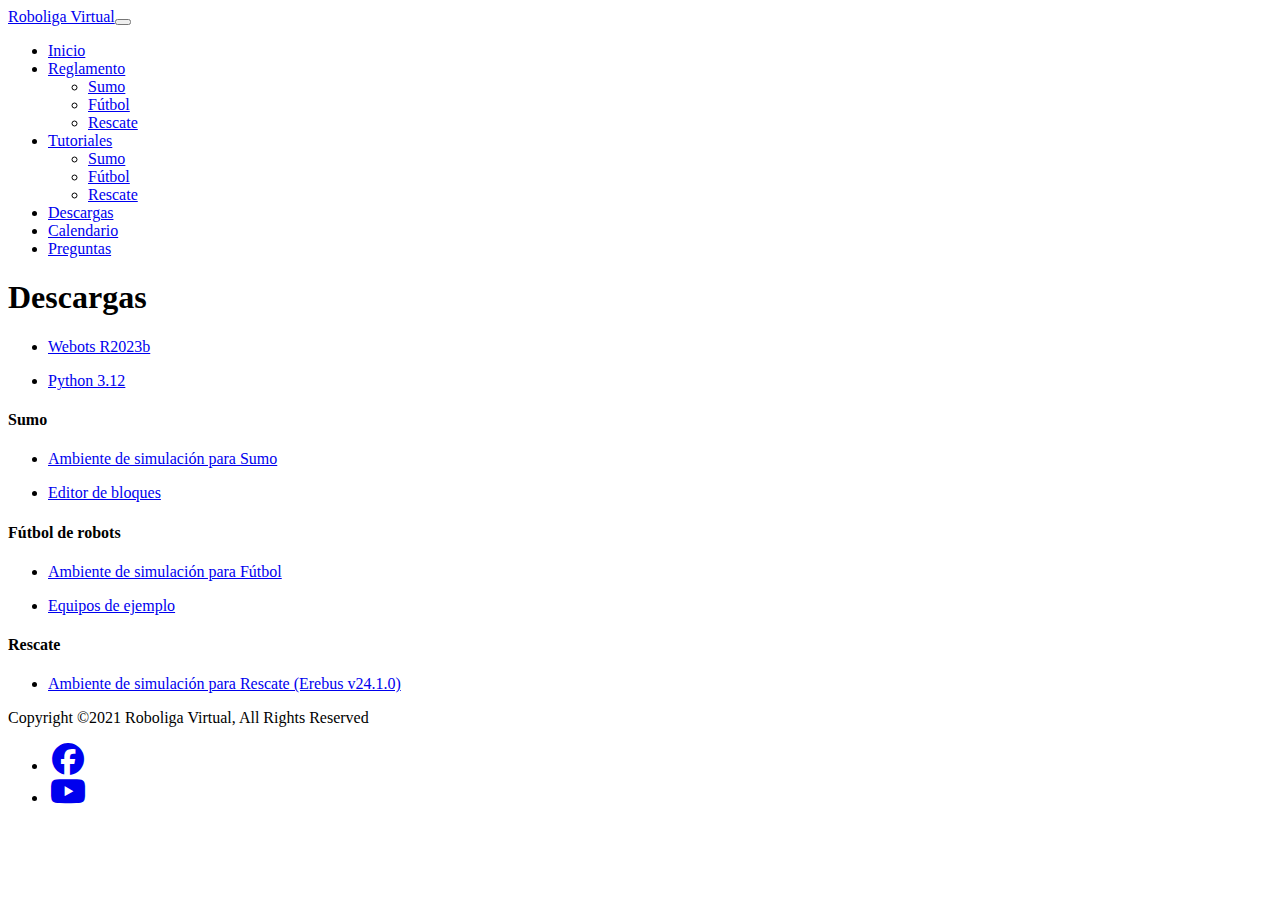
<file: docs/descargas.html>
<!doctype html><html data-bs-theme="dark" lang="en"><head><title>Roboliga Virtual</title><meta charset="utf-8" /><meta content="width=device-width, initial-scale=1" name="viewport" /><link crossorigin="anonymous" href="https://cdn.jsdelivr.net/npm/bootstrap@5.3.7/dist/css/bootstrap.min.css" integrity="sha384-LN+7fdVzj6u52u30Kp6M/trliBMCMKTyK833zpbD+pXdCLuTusPj697FH4R/5mcr" rel="stylesheet" /><link crossorigin="anonymous" href="https://cdnjs.cloudflare.com/ajax/libs/font-awesome/6.7.2/css/all.min.css" integrity="sha512-Evv84Mr4kqVGRNSgIGL/F/aIDqQb7xQ2vcrdIwxfjThSH8CSR7PBEakCr51Ck+w+/U6swU2Im1vVX0SVk9ABhg==" referrerpolicy="no-referrer" rel="stylesheet" /><link href="style.css" rel="stylesheet" /></head><body><nav class="navbar navbar-expand-lg bg-body-tertiary sticky-top"><div class="container-fluid"><a class="navbar-brand" href="index.html">Roboliga Virtual</a><button aria-controls="navbarNavDropdown" aria-expanded="false" aria-label="Toggle navigation" class="navbar-toggler" data-bs-target="#navbarNavDropdown" data-bs-toggle="collapse" type="button"><span class="navbar-toggler-icon"></span></button><div class="collapse navbar-collapse justify-content-end" id="navbarNavDropdown"><ul class="navbar-nav"><li class="nav-item"><a class="nav-link" href="index.html">Inicio</a></li><li class="nav-item dropdown"><a aria-expanded="false" class="nav-link dropdown-toggle" data-bs-toggle="dropdown" href="#" role="button">Reglamento</a><ul class="dropdown-menu"><li><a class="dropdown-item" href="reglamentos_sumo.html">Sumo</a></li><li><a class="dropdown-item" href="reglamentos_futbol.html">Fútbol</a></li><li><a class="dropdown-item" href="reglamentos_rescate.html">Rescate</a></li></ul></li><li class="nav-item dropdown"><a aria-expanded="false" class="nav-link dropdown-toggle" data-bs-toggle="dropdown" href="#" role="button">Tutoriales</a><ul class="dropdown-menu"><li><a class="dropdown-item" href="tutoriales_sumo.html">Sumo</a></li><li><a class="dropdown-item" href="tutoriales_futbol.html">Fútbol</a></li><li><a class="dropdown-item" href="tutoriales_rescate.html">Rescate</a></li></ul></li><li class="nav-item"><a aria-current="page" class="nav-link active" href="descargas.html">Descargas</a></li><li class="nav-item"><a class="nav-link" href="calendario.html">Calendario</a></li><li class="nav-item"><a class="nav-link" href="faq.html">Preguntas</a></li></ul></div></div></nav><div class="container"><div><h1 class="pt-2 my-4"><span>Descargas</span></h1><ul><li><p><a href="https://github.com/cyberbotics/webots/releases/tag/R2023b"><span>Webots R2023b</span></a></p></li><li><p><a href="https://www.python.org/downloads/release/python-3120/"><span>Python 3.12</span></a></p></li></ul><h4 class="pt-2 my-4"><span>Sumo</span></h4><ul><li><p><a href="https://github.com/gzabala/RoboligaVirtual/releases/download/v1.8/Sumo.v1.8.zip"><span>Ambiente de simulación para Sumo</span></a></p></li><li><p><a href="https://github.com/RichoM/webots-blockly/releases/download/v0.7/webots-blockly-v0.7-win32-ia32.zip"><span>Editor de bloques</span></a></p></li></ul><h4 class="pt-2 my-4"><span>Fútbol de robots</span></h4><ul><li><p><a href="https://github.com/GIRA/rcj-soccer-sim"><span>Ambiente de simulación para Fútbol</span></a></p></li><li><p><a href="https://github.com/GIRA/rsexamples"><span>Equipos de ejemplo</span></a></p></li></ul><h4 class="pt-2 my-4"><span>Rescate</span></h4><ul><li><p><a href="https://github.com/robocup-junior/erebus/releases/tag/v24.1.0"><span>Ambiente de simulación para Rescate (Erebus v24.1.0)</span></a></p></li></ul></div></div><div class="container-fluid border-top pt-4 my-5"><footer class="d-flex flex-wrap justify-content-between align-items-center"><div class="col-md-4 mb-3 mb-md-0 text-body-secondary">Copyright ©2021 Roboliga Virtual, All Rights Reserved</div><ul class="nav col-md-4 justify-content-end list-unstyled d-flex"><li class="ms-1"><a class="text-body-secondary" href="http://www.facebook.com/Roboliga" target="_blank"><i class="fa-brands fa-facebook fa-2x fa-fw"></i></a></li><li class="ms-1"><a class="text-body-secondary" href="http://www.youtube.com/channel/UC-0P2S8oH9xz2GwEWj160dw" target="_blank"><i class="fa-brands fa-youtube fa-2x fa-fw"></i></a></li></ul></footer></div><script crossorigin="anonymous" integrity="sha384-ndDqU0Gzau9qJ1lfW4pNLlhNTkCfHzAVBReH9diLvGRem5+R9g2FzA8ZGN954O5Q" src="https://cdn.jsdelivr.net/npm/bootstrap@5.3.7/dist/js/bootstrap.bundle.min.js"></script><script src="script.js"></script></body></html>
</file>
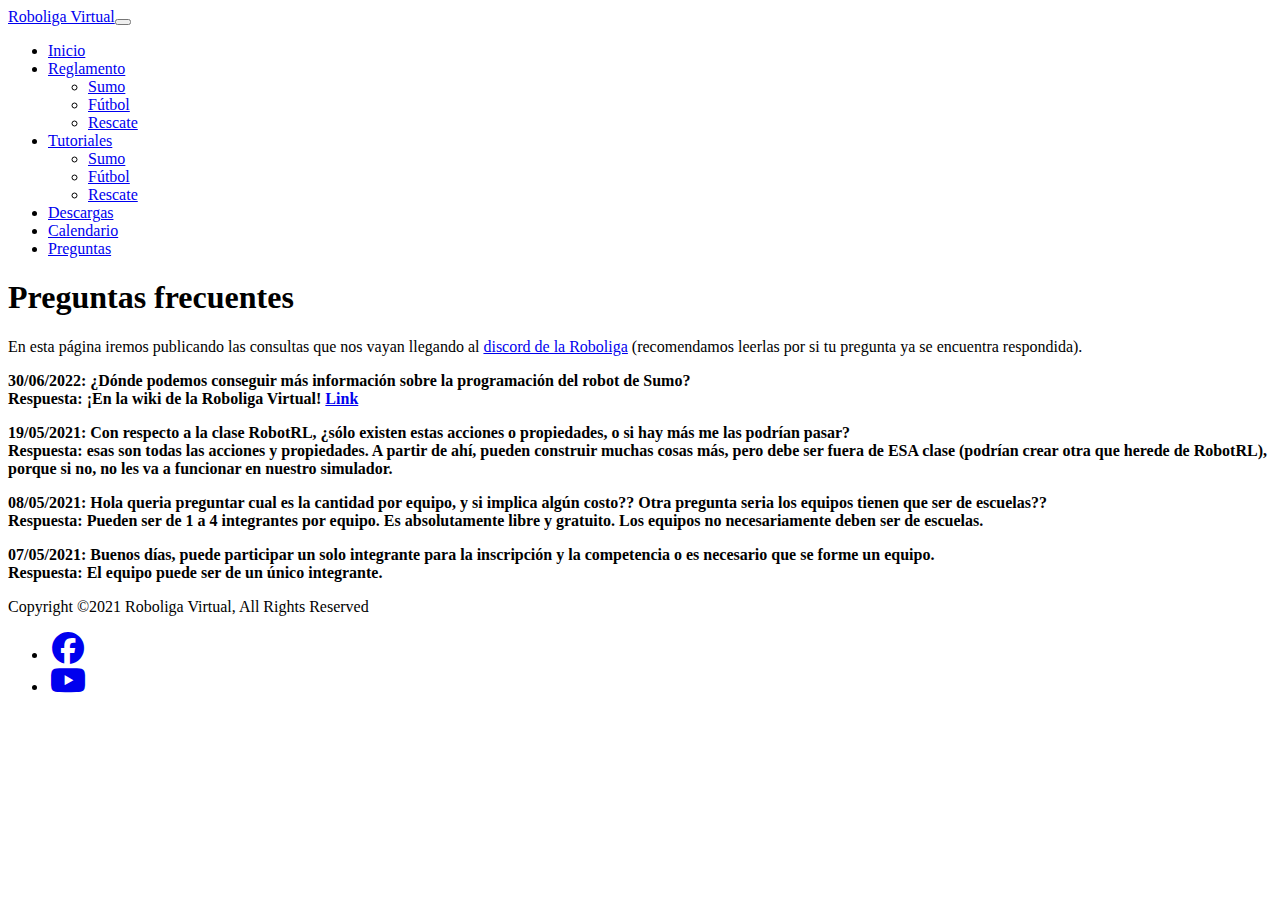
<file: docs/faq.html>
<!doctype html><html data-bs-theme="dark" lang="en"><head><title>Roboliga Virtual</title><meta charset="utf-8" /><meta content="width=device-width, initial-scale=1" name="viewport" /><link crossorigin="anonymous" href="https://cdn.jsdelivr.net/npm/bootstrap@5.3.7/dist/css/bootstrap.min.css" integrity="sha384-LN+7fdVzj6u52u30Kp6M/trliBMCMKTyK833zpbD+pXdCLuTusPj697FH4R/5mcr" rel="stylesheet" /><link crossorigin="anonymous" href="https://cdnjs.cloudflare.com/ajax/libs/font-awesome/6.7.2/css/all.min.css" integrity="sha512-Evv84Mr4kqVGRNSgIGL/F/aIDqQb7xQ2vcrdIwxfjThSH8CSR7PBEakCr51Ck+w+/U6swU2Im1vVX0SVk9ABhg==" referrerpolicy="no-referrer" rel="stylesheet" /><link href="style.css" rel="stylesheet" /></head><body><nav class="navbar navbar-expand-lg bg-body-tertiary sticky-top"><div class="container-fluid"><a class="navbar-brand" href="index.html">Roboliga Virtual</a><button aria-controls="navbarNavDropdown" aria-expanded="false" aria-label="Toggle navigation" class="navbar-toggler" data-bs-target="#navbarNavDropdown" data-bs-toggle="collapse" type="button"><span class="navbar-toggler-icon"></span></button><div class="collapse navbar-collapse justify-content-end" id="navbarNavDropdown"><ul class="navbar-nav"><li class="nav-item"><a class="nav-link" href="index.html">Inicio</a></li><li class="nav-item dropdown"><a aria-expanded="false" class="nav-link dropdown-toggle" data-bs-toggle="dropdown" href="#" role="button">Reglamento</a><ul class="dropdown-menu"><li><a class="dropdown-item" href="reglamentos_sumo.html">Sumo</a></li><li><a class="dropdown-item" href="reglamentos_futbol.html">Fútbol</a></li><li><a class="dropdown-item" href="reglamentos_rescate.html">Rescate</a></li></ul></li><li class="nav-item dropdown"><a aria-expanded="false" class="nav-link dropdown-toggle" data-bs-toggle="dropdown" href="#" role="button">Tutoriales</a><ul class="dropdown-menu"><li><a class="dropdown-item" href="tutoriales_sumo.html">Sumo</a></li><li><a class="dropdown-item" href="tutoriales_futbol.html">Fútbol</a></li><li><a class="dropdown-item" href="tutoriales_rescate.html">Rescate</a></li></ul></li><li class="nav-item"><a class="nav-link" href="descargas.html">Descargas</a></li><li class="nav-item"><a class="nav-link" href="calendario.html">Calendario</a></li><li class="nav-item"><a aria-current="page" class="nav-link active" href="faq.html">Preguntas</a></li></ul></div></div></nav><div class="container fs-5"><div><h1 class="pt-2 my-4"><span>Preguntas frecuentes</span></h1><p><span>En esta página iremos publicando las consultas que nos vayan llegando al </span><a href="https://discord.com/invite/SZ24uFV6sq"><span>discord de la Roboliga</span></a><span> (recomendamos leerlas por si tu pregunta ya se encuentra respondida).</span></p><p><strong><span>30/06/2022: ¿Dónde podemos conseguir más información sobre la programación del robot de Sumo?</span></strong><span> </span><br /><span class="text-success"><strong><span>Respuesta: ¡En la wiki de la Roboliga Virtual! </span><a href="https://github.com/gzabala/RoboligaVirtual/wiki/Sumo#documentaci%C3%B3n-sobre-la-clase-robotrl"><span>Link</span></a></strong></span></p><p><strong><span>19/05/2021: Con respecto a la clase RobotRL, ¿sólo existen estas acciones o propiedades, o si hay más me las podrían pasar?</span></strong><span> </span><br /><span class="text-success"><strong><span>Respuesta: esas son todas las acciones y propiedades. A partir de ahí, pueden construir muchas cosas más, pero debe ser fuera de ESA clase (podrían crear otra que herede de RobotRL), porque si no, no les va a funcionar en nuestro simulador.</span></strong></span></p><p><strong><span>08/05/2021: Hola queria preguntar cual es la cantidad por equipo, y si implica algún costo?? Otra pregunta seria los equipos tienen que ser de escuelas??</span></strong><span> </span><br /><span class="text-success"><strong><span>Respuesta: Pueden ser de 1 a 4 integrantes por equipo. Es absolutamente libre y gratuito. Los equipos no necesariamente deben ser de escuelas.</span></strong></span></p><p><strong><span>07/05/2021: Buenos días, puede participar un solo integrante para la inscripción y la competencia o es necesario que se forme un equipo.</span></strong><span> </span><br /><span class="text-success"><strong><span>Respuesta: El equipo puede ser de un único integrante.</span></strong></span></p></div></div><div class="container-fluid border-top pt-4 my-5"><footer class="d-flex flex-wrap justify-content-between align-items-center"><div class="col-md-4 mb-3 mb-md-0 text-body-secondary">Copyright ©2021 Roboliga Virtual, All Rights Reserved</div><ul class="nav col-md-4 justify-content-end list-unstyled d-flex"><li class="ms-1"><a class="text-body-secondary" href="http://www.facebook.com/Roboliga" target="_blank"><i class="fa-brands fa-facebook fa-2x fa-fw"></i></a></li><li class="ms-1"><a class="text-body-secondary" href="http://www.youtube.com/channel/UC-0P2S8oH9xz2GwEWj160dw" target="_blank"><i class="fa-brands fa-youtube fa-2x fa-fw"></i></a></li></ul></footer></div><script crossorigin="anonymous" integrity="sha384-ndDqU0Gzau9qJ1lfW4pNLlhNTkCfHzAVBReH9diLvGRem5+R9g2FzA8ZGN954O5Q" src="https://cdn.jsdelivr.net/npm/bootstrap@5.3.7/dist/js/bootstrap.bundle.min.js"></script><script src="script.js"></script></body></html>
</file>
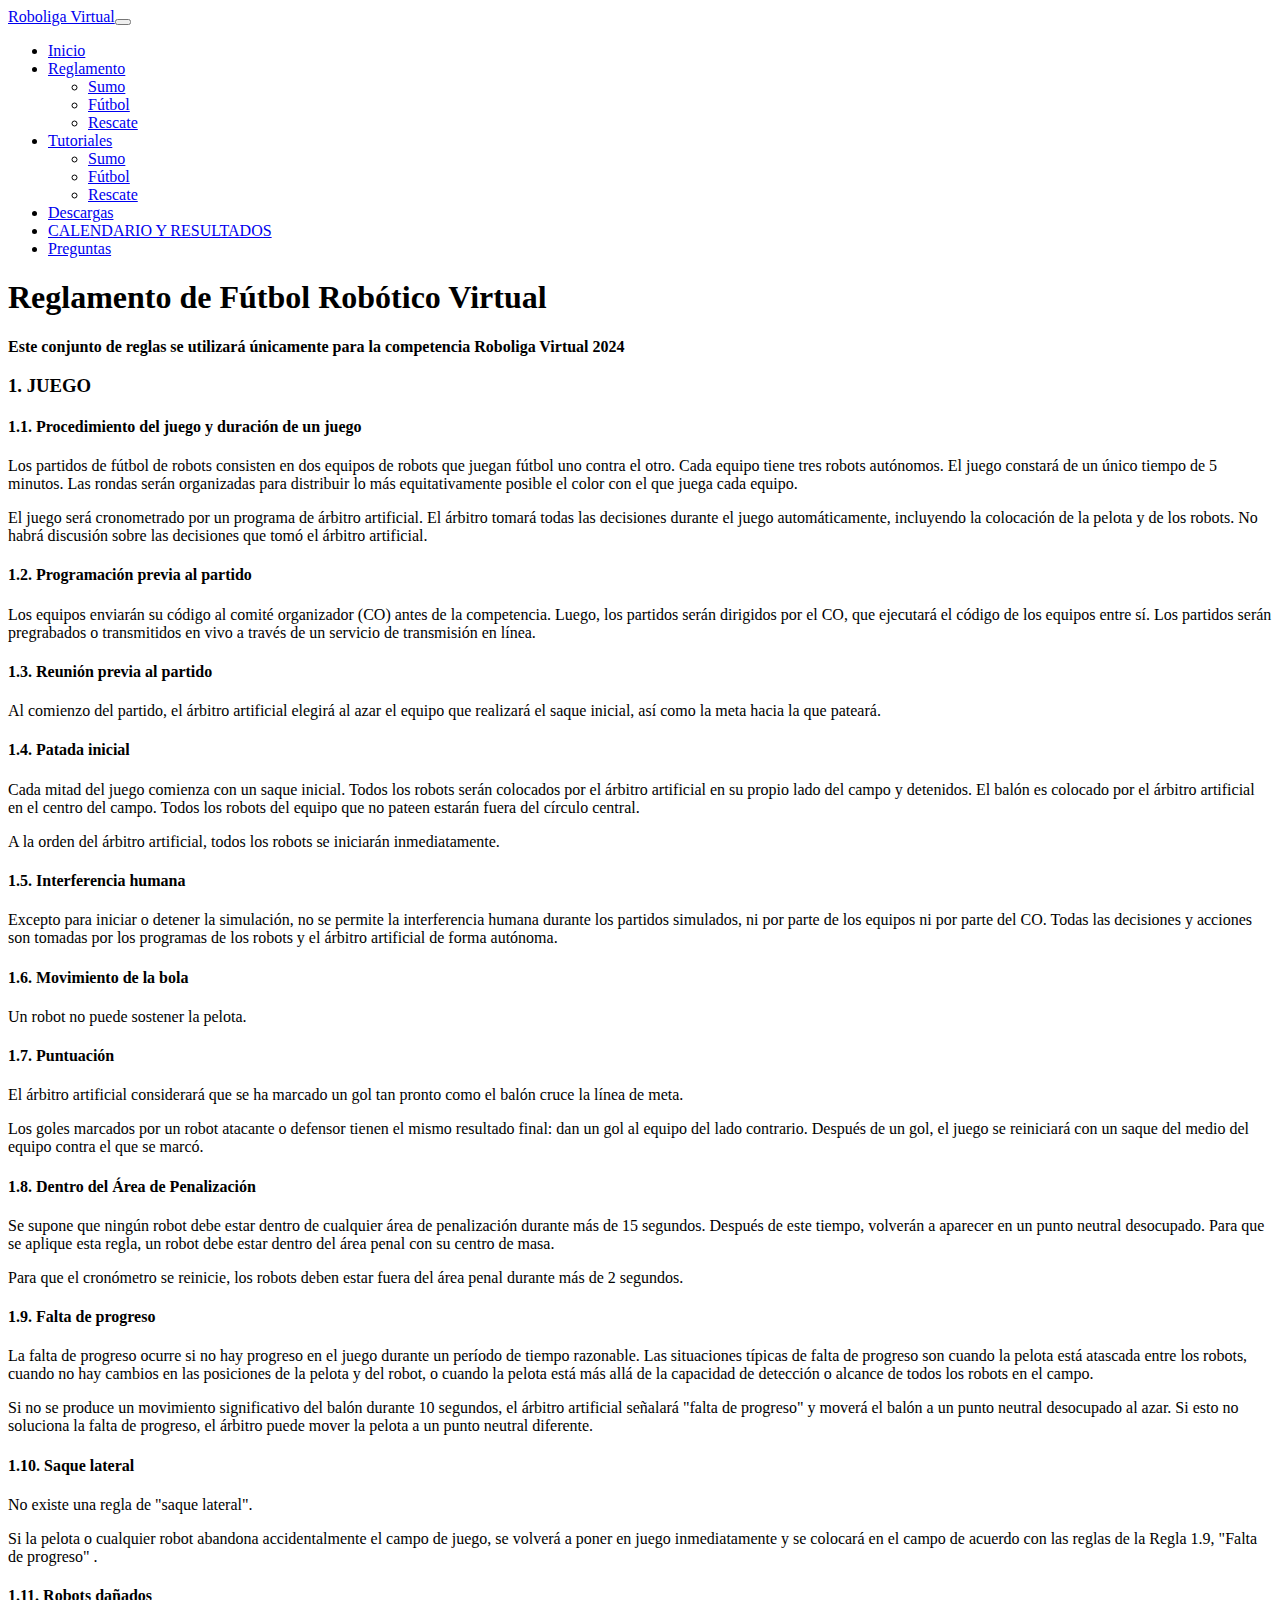
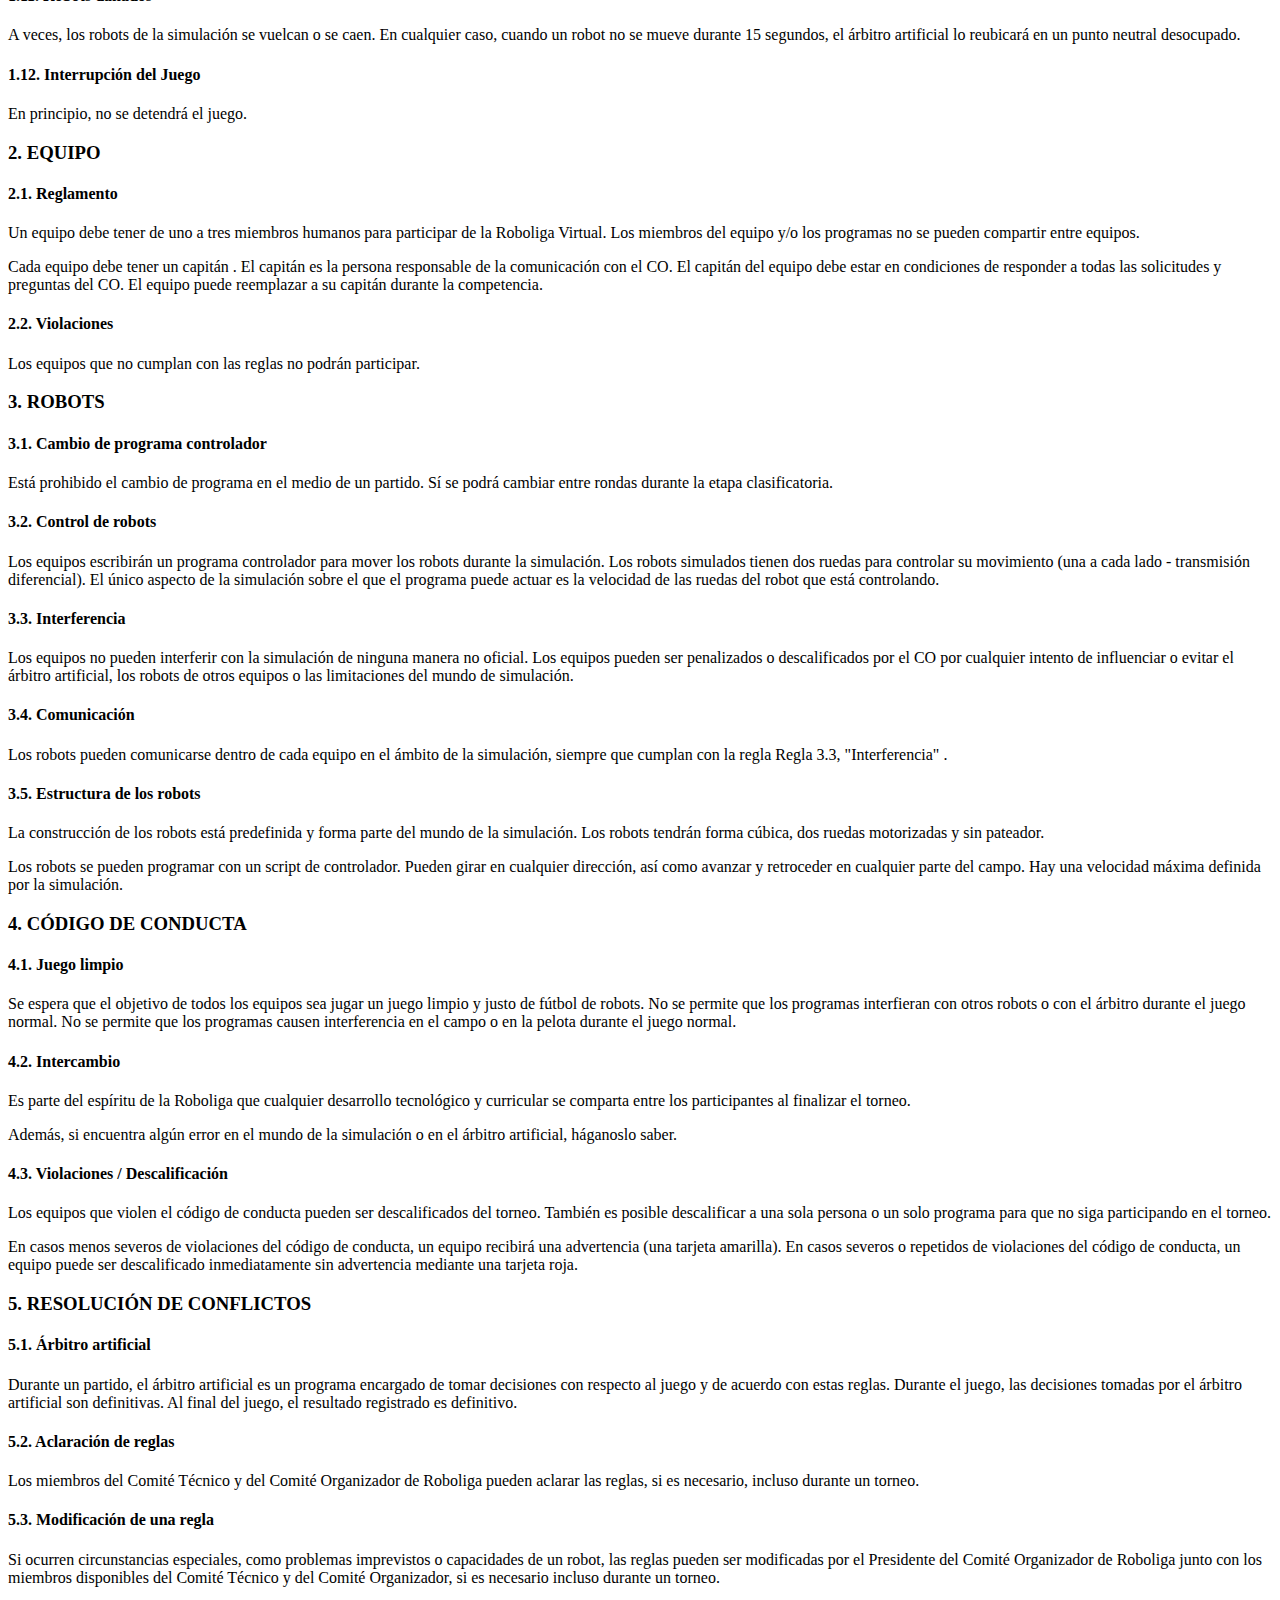
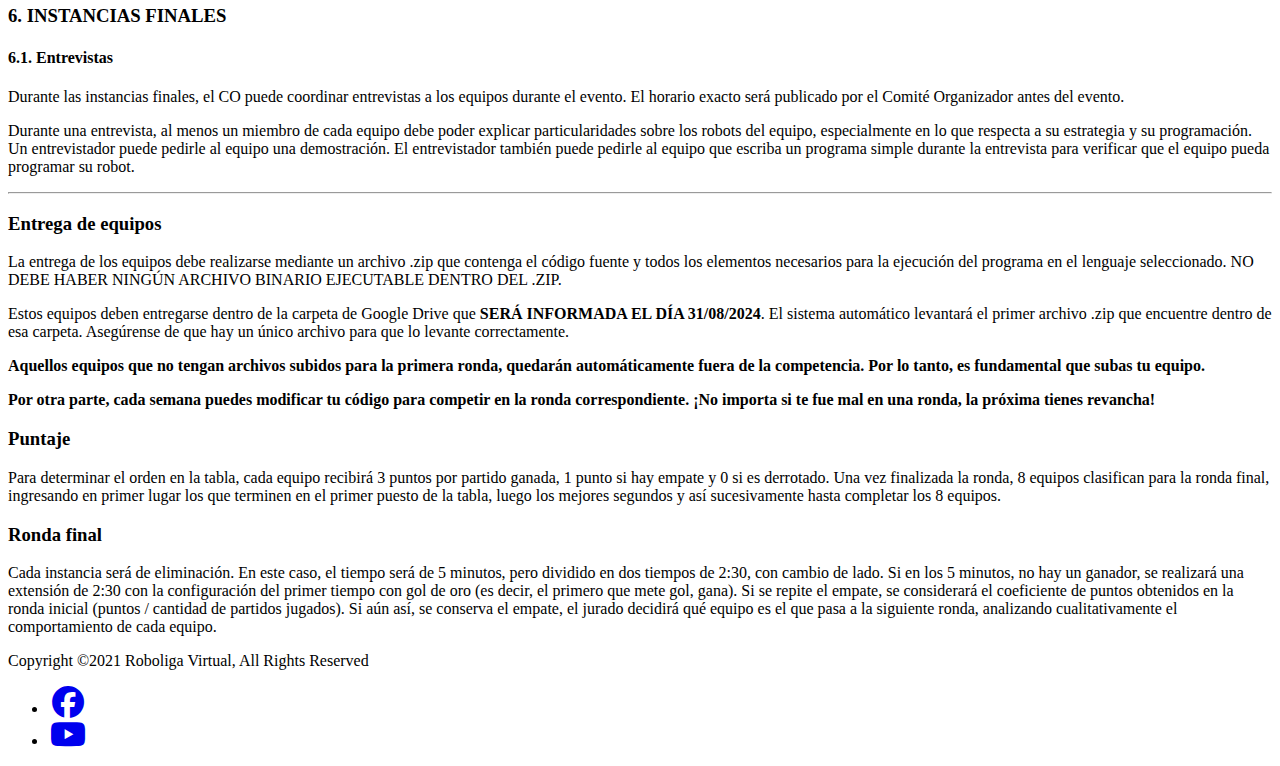
<file: docs/reglamentos_futbol.html>
<!doctype html><html data-bs-theme="dark" lang="en"><head><title>Roboliga Virtual</title><meta charset="utf-8" /><meta content="width=device-width, initial-scale=1" name="viewport" /><link crossorigin="anonymous" href="https://cdn.jsdelivr.net/npm/bootstrap@5.3.7/dist/css/bootstrap.min.css" integrity="sha384-LN+7fdVzj6u52u30Kp6M/trliBMCMKTyK833zpbD+pXdCLuTusPj697FH4R/5mcr" rel="stylesheet" /><link crossorigin="anonymous" href="https://cdnjs.cloudflare.com/ajax/libs/font-awesome/6.7.2/css/all.min.css" integrity="sha512-Evv84Mr4kqVGRNSgIGL/F/aIDqQb7xQ2vcrdIwxfjThSH8CSR7PBEakCr51Ck+w+/U6swU2Im1vVX0SVk9ABhg==" referrerpolicy="no-referrer" rel="stylesheet" /><link href="style.css" rel="stylesheet" /></head><body><nav class="navbar navbar-expand-lg bg-body-tertiary sticky-top"><div class="container-fluid"><a class="navbar-brand" href="index.html">Roboliga Virtual</a><button aria-controls="navbarNavDropdown" aria-expanded="false" aria-label="Toggle navigation" class="navbar-toggler" data-bs-target="#navbarNavDropdown" data-bs-toggle="collapse" type="button"><span class="navbar-toggler-icon"></span></button><div class="collapse navbar-collapse justify-content-end" id="navbarNavDropdown"><ul class="navbar-nav"><li class="nav-item"><a class="nav-link" href="index.html">Inicio</a></li><li class="nav-item dropdown"><a aria-current="page" aria-expanded="false" class="nav-link dropdown-toggle active" data-bs-toggle="dropdown" href="#" role="button">Reglamento</a><ul class="dropdown-menu"><li><a class="dropdown-item" href="reglamentos_sumo.html">Sumo</a></li><li><a class="dropdown-item" href="reglamentos_futbol.html">Fútbol</a></li><li><a class="dropdown-item" href="reglamentos_rescate.html">Rescate</a></li></ul></li><li class="nav-item dropdown"><a aria-expanded="false" class="nav-link dropdown-toggle" data-bs-toggle="dropdown" href="#" role="button">Tutoriales</a><ul class="dropdown-menu"><li><a class="dropdown-item" href="tutoriales_sumo.html">Sumo</a></li><li><a class="dropdown-item" href="tutoriales_futbol.html">Fútbol</a></li><li><a class="dropdown-item" href="tutoriales_rescate.html">Rescate</a></li></ul></li><li class="nav-item"><a class="nav-link" href="descargas.html">Descargas</a></li><li class="nav-item"><a class="nav-link" href="calendario.html">CALENDARIO Y RESULTADOS</a></li><li class="nav-item"><a class="nav-link" href="faq.html">Preguntas</a></li></ul></div></div></nav><div class="container"><div><h1 class="pt-2 my-4"><span>Reglamento de Fútbol Robótico Virtual</span></h1><p><strong><span>Este conjunto de reglas se utilizará únicamente para la competencia Roboliga Virtual 2024</span></strong></p><h3 class="pt-2 my-4"><span>1. JUEGO</span></h3><h4 class="pt-2 my-4"><span>1.1. Procedimiento del juego y duración de un juego</span></h4><p><span>Los partidos de fútbol de robots consisten en dos equipos de robots que juegan fútbol uno contra el otro. Cada equipo tiene tres robots autónomos. El juego constará de un único tiempo de 5 minutos. Las rondas serán organizadas para distribuir lo más equitativamente posible el color con el que juega cada equipo.</span></p><p><span>El juego será cronometrado por un programa de árbitro artificial. El árbitro tomará todas las decisiones durante el juego automáticamente, incluyendo la colocación de la pelota y de los robots. No habrá discusión sobre las decisiones que tomó el árbitro artificial.</span></p><h4 class="pt-2 my-4"><span>1.2. Programación previa al partido</span></h4><p><span>Los equipos enviarán su código al comité organizador (CO) antes de la competencia. Luego, los partidos serán dirigidos por el CO, que ejecutará el código de los equipos entre sí. Los partidos serán pregrabados o transmitidos en vivo a través de un servicio de transmisión en línea.</span></p><h4 class="pt-2 my-4"><span>1.3. Reunión previa al partido</span></h4><p><span>Al comienzo del partido, el árbitro artificial elegirá al azar el equipo que realizará el saque inicial, así como la meta hacia la que pateará.</span></p><h4 class="pt-2 my-4"><span>1.4. Patada inicial</span></h4><p><span>Cada mitad del juego comienza con un saque inicial. Todos los robots serán colocados por el árbitro artificial en su propio lado del campo y detenidos. El balón es colocado por el árbitro artificial en el centro del campo. Todos los robots del equipo que no pateen estarán fuera del círculo central.</span></p><p><span>A la orden del árbitro artificial, todos los robots se iniciarán inmediatamente.</span></p><h4 class="pt-2 my-4"><span>1.5. Interferencia humana</span></h4><p><span>Excepto para iniciar o detener la simulación, no se permite la interferencia humana durante los partidos simulados, ni por parte de los equipos ni por parte del CO. Todas las decisiones y acciones son tomadas por los programas de los robots y el árbitro artificial de forma autónoma.</span></p><h4 class="pt-2 my-4"><span>1.6. Movimiento de la bola</span></h4><p><span>Un robot no puede sostener la pelota.</span></p><h4 class="pt-2 my-4"><span>1.7. Puntuación</span></h4><p><span>El árbitro artificial considerará que se ha marcado un gol tan pronto como el balón cruce la línea de meta.</span></p><p><span>Los goles marcados por un robot atacante o defensor tienen el mismo resultado final: dan un gol al equipo del lado contrario. Después de un gol, el juego se reiniciará con un saque del medio del equipo contra el que se marcó.</span></p><h4 class="pt-2 my-4"><span>1.8. Dentro del Área de Penalización</span></h4><p><span>Se supone que ningún robot debe estar dentro de cualquier área de penalización durante más de 15 segundos. Después de este tiempo, volverán a aparecer en un punto neutral desocupado. Para que se aplique esta regla, un robot debe estar dentro del área penal con su centro de masa.</span></p><p><span>Para que el cronómetro se reinicie, los robots deben estar fuera del área penal durante más de 2 segundos.</span></p><h4 class="pt-2 my-4"><span>1.9. Falta de progreso</span></h4><p><span>La falta de progreso ocurre si no hay progreso en el juego durante un período de tiempo razonable. Las situaciones típicas de falta de progreso son cuando la pelota está atascada entre los robots, cuando no hay cambios en las posiciones de la pelota y del robot, o cuando la pelota está más allá de la capacidad de detección o alcance de todos los robots en el campo.</span></p><p><span>Si no se produce un movimiento significativo del balón durante 10 segundos, el árbitro artificial señalará "falta de progreso" y moverá el balón a un punto neutral desocupado al azar. Si esto no soluciona la falta de progreso, el árbitro puede mover la pelota a un punto neutral diferente.</span></p><h4 class="pt-2 my-4"><span>1.10. Saque lateral</span></h4><p><span>No existe una regla de "saque lateral".</span></p><p><span>Si la pelota o cualquier robot abandona accidentalmente el campo de juego, se volverá a poner en juego inmediatamente y se colocará en el campo de acuerdo con las reglas de la Regla 1.9, "Falta de progreso" .</span></p><h4 class="pt-2 my-4"><span>1.11. Robots dañados</span></h4><p><span>A veces, los robots de la simulación se vuelcan o se caen. En cualquier caso, cuando un robot no se mueve durante 15 segundos, el árbitro artificial lo reubicará en un punto neutral desocupado.</span></p><h4 class="pt-2 my-4"><span>1.12. Interrupción del Juego</span></h4><p><span>En principio, no se detendrá el juego.</span></p><h3 class="pt-2 my-4"><span>2. EQUIPO</span></h3><h4 class="pt-2 my-4"><span>2.1. Reglamento</span></h4><p><span>Un equipo debe tener de uno a tres miembros humanos para participar de la Roboliga Virtual. Los miembros del equipo y/o los programas no se pueden compartir entre equipos.</span></p><p><span>Cada equipo debe tener un capitán . El capitán es la persona responsable de la comunicación con el CO. El capitán del equipo debe estar en condiciones de responder a todas las solicitudes y preguntas del CO. El equipo puede reemplazar a su capitán durante la competencia.</span></p><h4 class="pt-2 my-4"><span>2.2. Violaciones</span></h4><p><span>Los equipos que no cumplan con las reglas no podrán participar.</span></p><h3 class="pt-2 my-4"><span>3. ROBOTS</span></h3><h4 class="pt-2 my-4"><span>3.1. Cambio de programa controlador</span></h4><p><span>Está prohibido el cambio de programa en el medio de un partido. Sí se podrá cambiar entre rondas durante la etapa clasificatoria.</span></p><h4 class="pt-2 my-4"><span>3.2. Control de robots</span></h4><p><span>Los equipos escribirán un programa controlador para mover los robots durante la simulación. Los robots simulados tienen dos ruedas para controlar su movimiento (una a cada lado - transmisión diferencial). El único aspecto de la simulación sobre el que el programa puede actuar es la velocidad de las ruedas del robot que está controlando.</span></p><h4 class="pt-2 my-4"><span>3.3. Interferencia</span></h4><p><span>Los equipos no pueden interferir con la simulación de ninguna manera no oficial. Los equipos pueden ser penalizados o descalificados por el CO por cualquier intento de influenciar o evitar el árbitro artificial, los robots de otros equipos o las limitaciones del mundo de simulación.</span></p><h4 class="pt-2 my-4"><span>3.4. Comunicación</span></h4><p><span>Los robots pueden comunicarse dentro de cada equipo en el ámbito de la simulación, siempre que cumplan con la regla Regla 3.3, "Interferencia" .</span></p><h4 class="pt-2 my-4"><span>3.5. Estructura de los robots</span></h4><p><span>La construcción de los robots está predefinida y forma parte del mundo de la simulación. Los robots tendrán forma cúbica, dos ruedas motorizadas y sin pateador.</span></p><p><span>Los robots se pueden programar con un script de controlador. Pueden girar en cualquier dirección, así como avanzar y retroceder en cualquier parte del campo. Hay una velocidad máxima definida por la simulación.</span></p><h3 class="pt-2 my-4"><span>4. CÓDIGO DE CONDUCTA</span></h3><h4 class="pt-2 my-4"><span>4.1. Juego limpio</span></h4><p><span>Se espera que el objetivo de todos los equipos sea jugar un juego limpio y justo de fútbol de robots. No se permite que los programas interfieran con otros robots o con el árbitro durante el juego normal. No se permite que los programas causen interferencia en el campo o en la pelota durante el juego normal.</span></p><h4 class="pt-2 my-4"><span>4.2. Intercambio</span></h4><p><span>Es parte del espíritu de la Roboliga que cualquier desarrollo tecnológico y curricular se comparta entre los participantes al finalizar el torneo.</span></p><p><span>Además, si encuentra algún error en el mundo de la simulación o en el árbitro artificial, háganoslo saber.</span></p><h4 class="pt-2 my-4"><span>4.3. Violaciones / Descalificación</span></h4><p><span>Los equipos que violen el código de conducta pueden ser descalificados del torneo. También es posible descalificar a una sola persona o un solo programa para que no siga participando en el torneo.</span></p><p><span>En casos menos severos de violaciones del código de conducta, un equipo recibirá una advertencia (una tarjeta amarilla). En casos severos o repetidos de violaciones del código de conducta, un equipo puede ser descalificado inmediatamente sin advertencia mediante una tarjeta roja.</span></p><h3 class="pt-2 my-4"><span>5. RESOLUCIÓN DE CONFLICTOS</span></h3><h4 class="pt-2 my-4"><span>5.1. Árbitro artificial</span></h4><p><span>Durante un partido, el árbitro artificial es un programa encargado de tomar decisiones con respecto al juego y de acuerdo con estas reglas. Durante el juego, las decisiones tomadas por el árbitro artificial son definitivas. Al final del juego, el resultado registrado es definitivo.</span></p><h4 class="pt-2 my-4"><span>5.2. Aclaración de reglas</span></h4><p><span>Los miembros del Comité Técnico y del Comité Organizador de Roboliga pueden aclarar las reglas, si es necesario, incluso durante un torneo.</span></p><h4 class="pt-2 my-4"><span>5.3. Modificación de una regla</span></h4><p><span>Si ocurren circunstancias especiales, como problemas imprevistos o capacidades de un robot, las reglas pueden ser modificadas por el Presidente del Comité Organizador de Roboliga junto con los miembros disponibles del Comité Técnico y del Comité Organizador, si es necesario incluso durante un torneo.</span></p><h3 class="pt-2 my-4"><span>6. INSTANCIAS FINALES</span></h3><h4 class="pt-2 my-4"><span>6.1. Entrevistas</span></h4><p><span>Durante las instancias finales, el CO puede coordinar entrevistas a los equipos durante el evento. El horario exacto será publicado por el Comité Organizador antes del evento.</span></p><p><span>Durante una entrevista, al menos un miembro de cada equipo debe poder explicar particularidades sobre los robots del equipo, especialmente en lo que respecta a su estrategia y su programación. Un entrevistador puede pedirle al equipo una demostración. El entrevistador también puede pedirle al equipo que escriba un programa simple durante la entrevista para verificar que el equipo pueda programar su robot.</span></p><hr /><h3 class="pt-2 my-4"><span>Entrega de equipos</span></h3><p><span>La entrega de los equipos debe realizarse mediante un archivo .zip que contenga el código fuente y todos los elementos necesarios para la ejecución del programa en el lenguaje seleccionado. NO DEBE HABER NINGÚN ARCHIVO BINARIO EJECUTABLE DENTRO DEL .ZIP.</span></p><p><span>Estos equipos deben entregarse dentro de la carpeta de Google Drive que </span><span class="text-danger"><strong><span>SERÁ INFORMADA EL DÍA 31/08/2024</span></strong></span><span>. El sistema automático levantará el primer archivo .zip que encuentre dentro de esa carpeta. Asegúrense de que hay un único archivo para que lo levante correctamente.</span></p><p><span class="text-danger"><strong><span>Aquellos equipos que no tengan archivos subidos para la primera ronda, quedarán automáticamente fuera de la competencia. Por lo tanto, es fundamental que subas tu equipo.</span></strong></span></p><p><span class="text-danger"><strong><span>Por otra parte, cada semana puedes modificar tu código para competir en la ronda correspondiente. ¡No importa si te fue mal en una ronda, la próxima tienes revancha!</span></strong></span></p><h3 class="pt-2 my-4"><span>Puntaje</span></h3><p><span>Para determinar el orden en la tabla, cada equipo recibirá 3 puntos por partido ganada, 1 punto si hay empate y 0 si es derrotado. Una vez finalizada la ronda, 8 equipos clasifican para la ronda final, ingresando en primer lugar los que terminen en el primer puesto de la tabla, luego los mejores segundos y así sucesivamente hasta completar los 8 equipos.</span></p><h3 class="pt-2 my-4"><span>Ronda final</span></h3><p><span>Cada instancia será de eliminación. En este caso, el tiempo será de 5 minutos, pero dividido en dos tiempos de 2:30, con cambio de lado. Si en los 5 minutos, no hay un ganador, se realizará una extensión de 2:30 con la configuración del primer tiempo con gol de oro (es decir, el primero que mete gol, gana). Si se repite el empate, se considerará el coeficiente de puntos obtenidos en la ronda inicial (puntos / cantidad de partidos jugados). Si aún así, se conserva el empate, el jurado decidirá qué equipo es el que pasa a la siguiente ronda, analizando cualitativamente el comportamiento de cada equipo. </span></p></div></div><div class="container-fluid border-top pt-4 my-4"><footer class="d-flex flex-wrap justify-content-between align-items-center"><div class="col-md-4 mb-3 mb-md-0 text-body-secondary">Copyright ©2021 Roboliga Virtual, All Rights Reserved</div><ul class="nav col-md-4 justify-content-end list-unstyled d-flex"><li class="ms-1"><a class="text-body-secondary" href="http://www.facebook.com/Roboliga" target="_blank"><i class="fa-brands fa-facebook fa-2x fa-fw"></i></a></li><li class="ms-1"><a class="text-body-secondary" href="http://www.youtube.com/channel/UC-0P2S8oH9xz2GwEWj160dw" target="_blank"><i class="fa-brands fa-youtube fa-2x fa-fw"></i></a></li></ul></footer></div><script crossorigin="anonymous" integrity="sha384-ndDqU0Gzau9qJ1lfW4pNLlhNTkCfHzAVBReH9diLvGRem5+R9g2FzA8ZGN954O5Q" src="https://cdn.jsdelivr.net/npm/bootstrap@5.3.7/dist/js/bootstrap.bundle.min.js"></script><script src="script.js"></script></body></html>
</file>
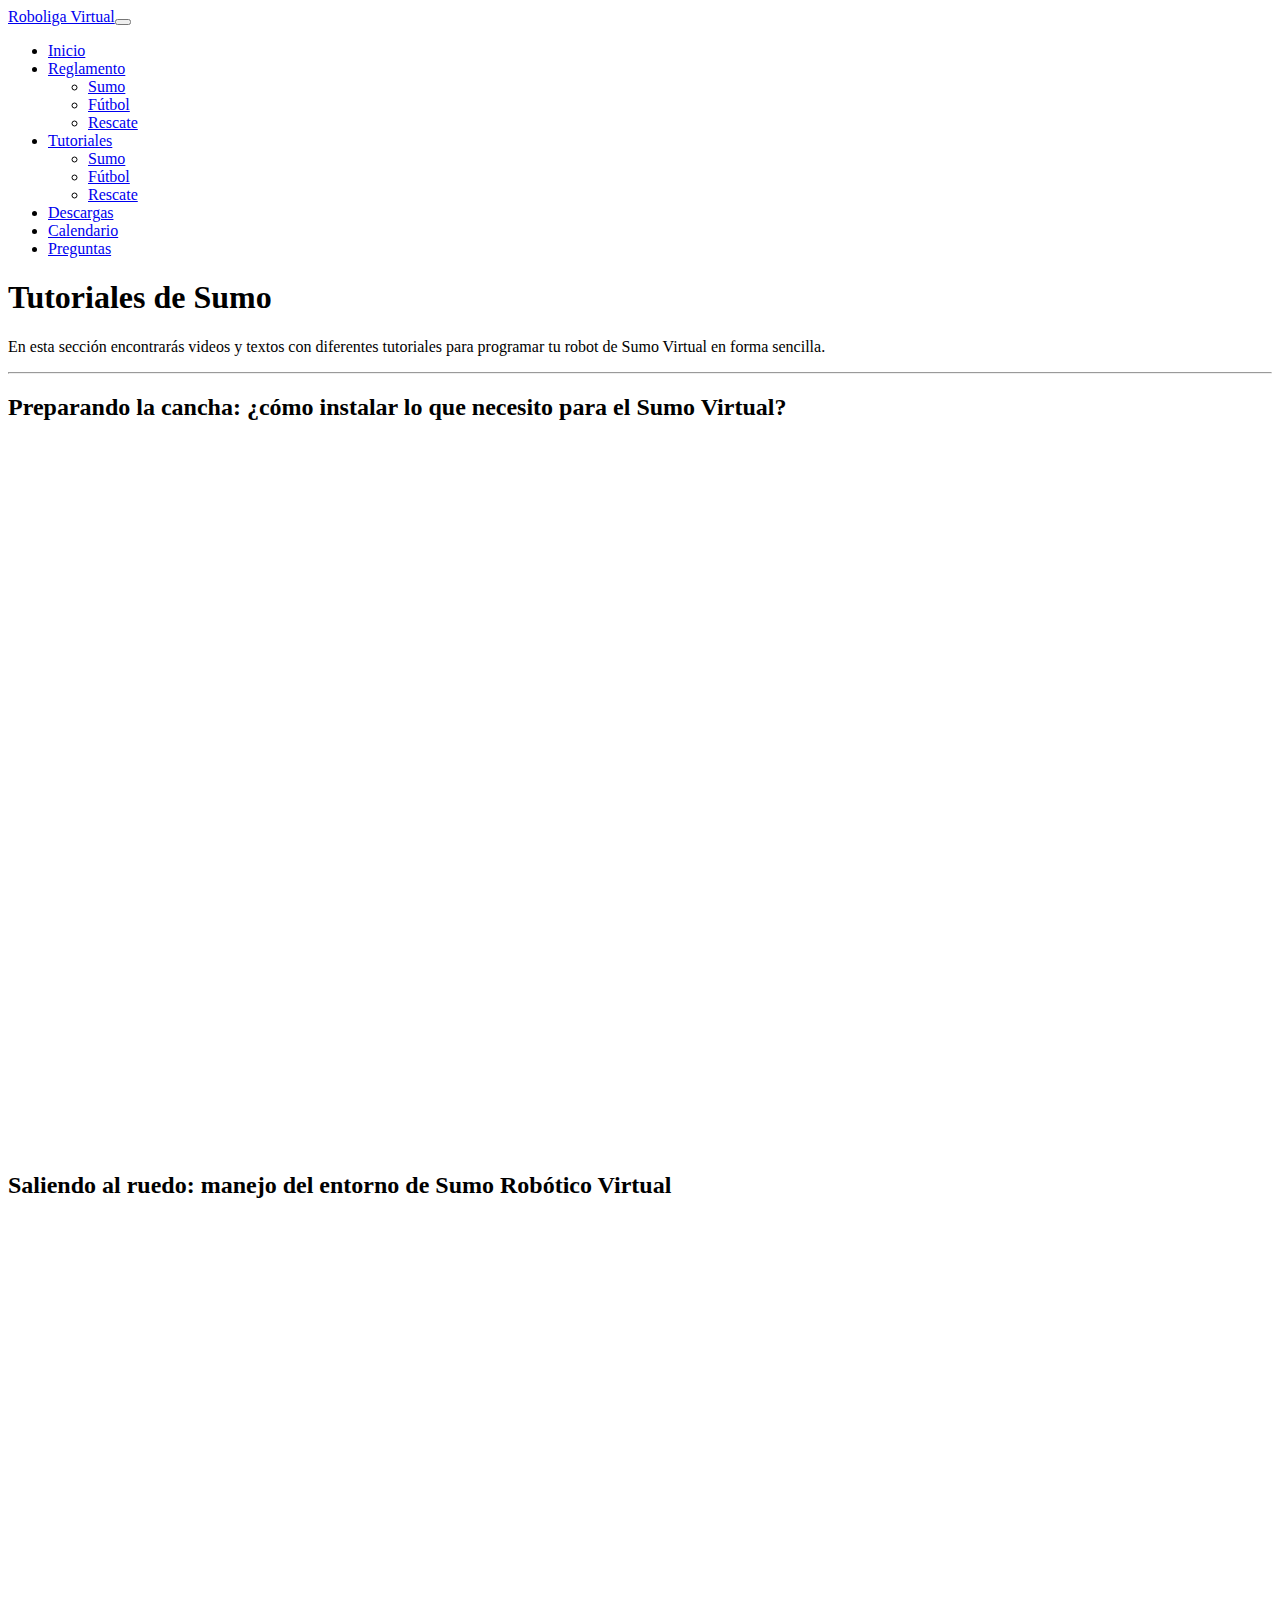
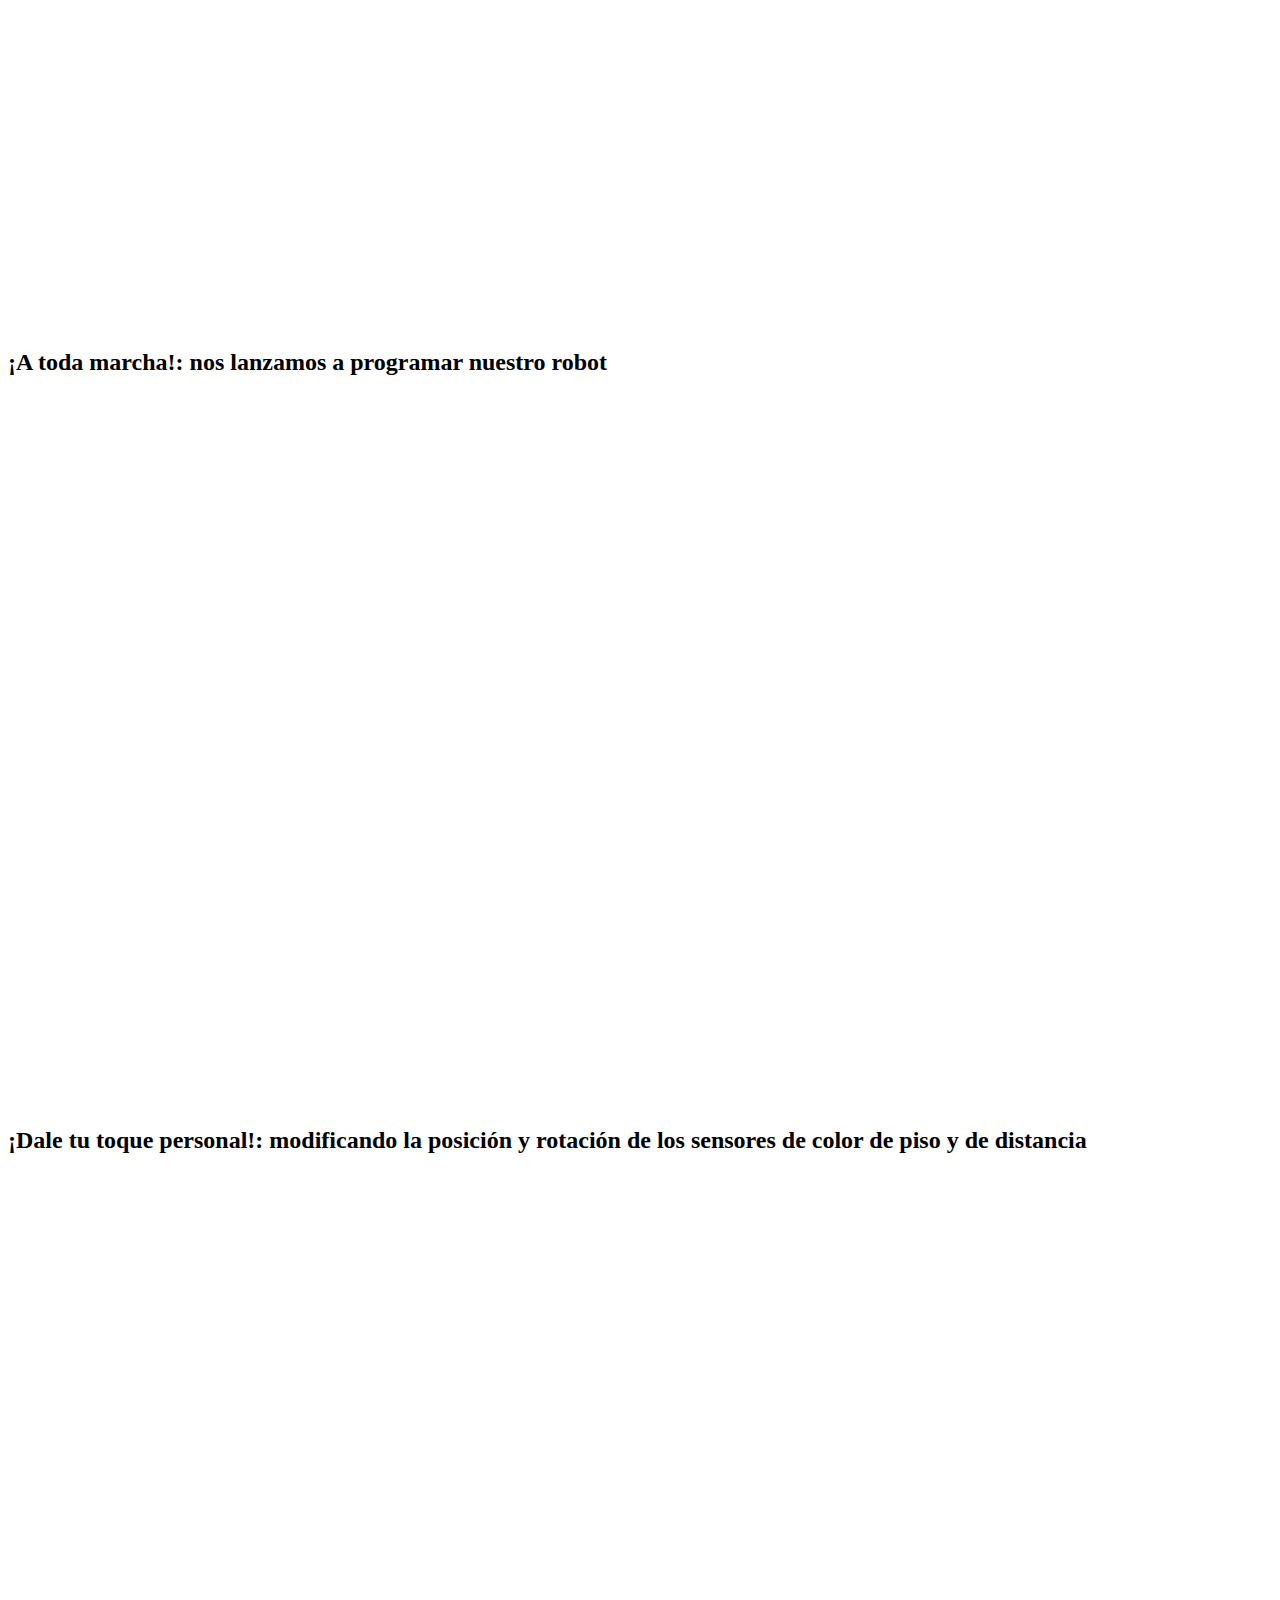
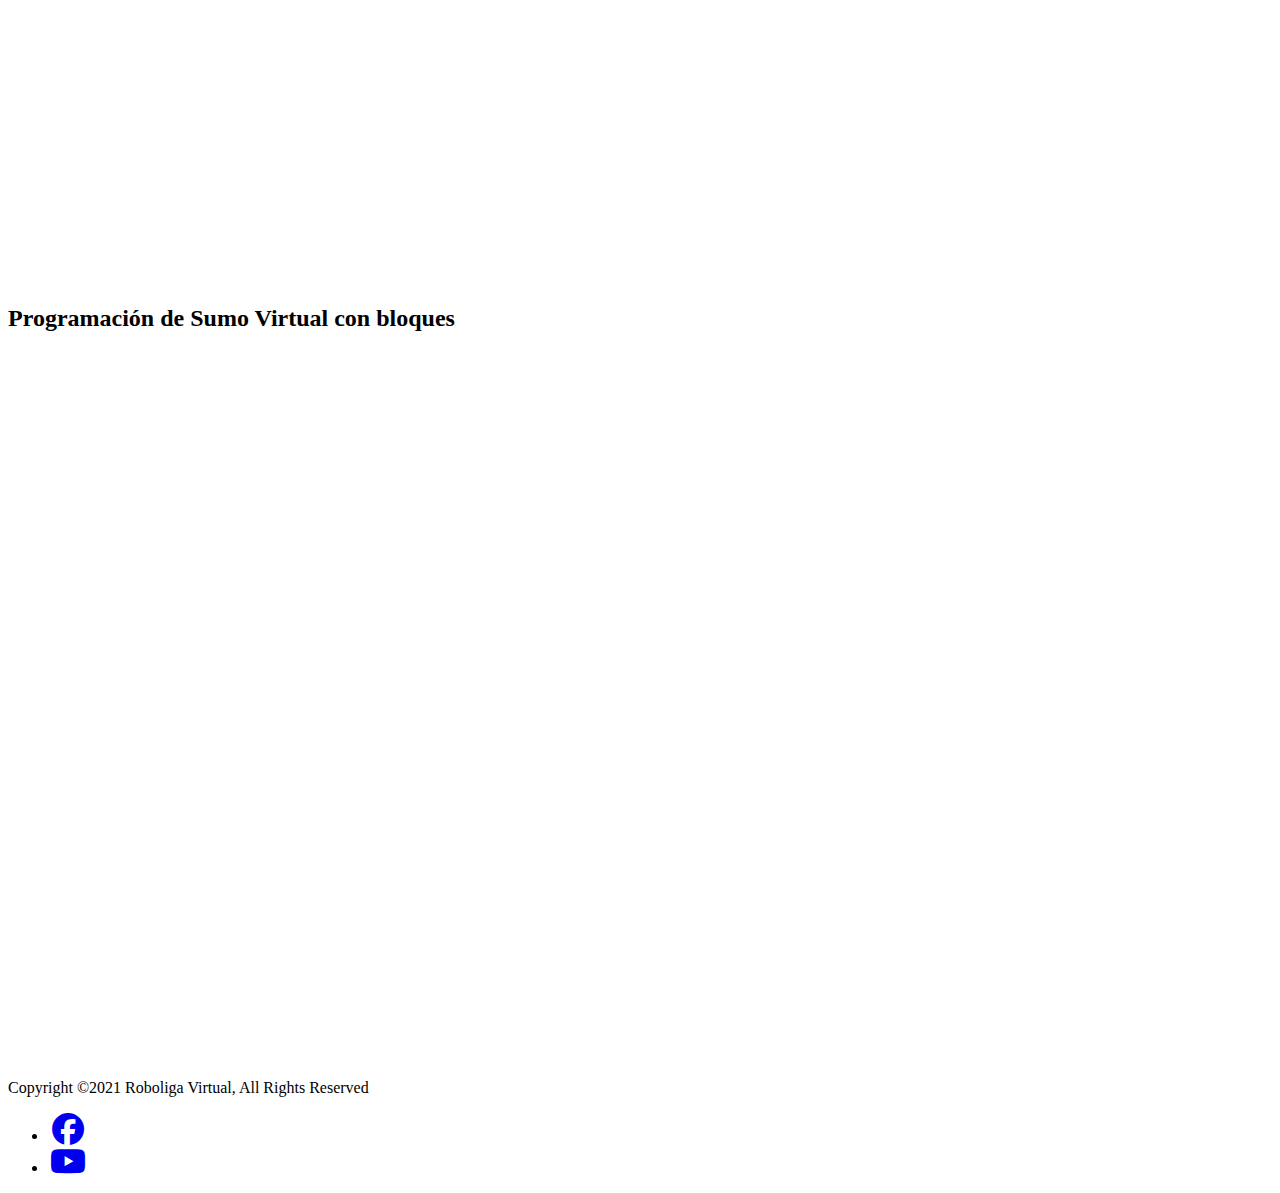
<file: docs/tutoriales_sumo.html>
<!doctype html><html data-bs-theme="dark" lang="en"><head><title>Roboliga Virtual</title><meta charset="utf-8" /><meta content="width=device-width, initial-scale=1" name="viewport" /><link crossorigin="anonymous" href="https://cdn.jsdelivr.net/npm/bootstrap@5.3.7/dist/css/bootstrap.min.css" integrity="sha384-LN+7fdVzj6u52u30Kp6M/trliBMCMKTyK833zpbD+pXdCLuTusPj697FH4R/5mcr" rel="stylesheet" /><link crossorigin="anonymous" href="https://cdnjs.cloudflare.com/ajax/libs/font-awesome/6.7.2/css/all.min.css" integrity="sha512-Evv84Mr4kqVGRNSgIGL/F/aIDqQb7xQ2vcrdIwxfjThSH8CSR7PBEakCr51Ck+w+/U6swU2Im1vVX0SVk9ABhg==" referrerpolicy="no-referrer" rel="stylesheet" /><link href="style.css" rel="stylesheet" /></head><body><nav class="navbar navbar-expand-lg bg-body-tertiary sticky-top"><div class="container-fluid"><a class="navbar-brand" href="index.html">Roboliga Virtual</a><button aria-controls="navbarNavDropdown" aria-expanded="false" aria-label="Toggle navigation" class="navbar-toggler" data-bs-target="#navbarNavDropdown" data-bs-toggle="collapse" type="button"><span class="navbar-toggler-icon"></span></button><div class="collapse navbar-collapse justify-content-end" id="navbarNavDropdown"><ul class="navbar-nav"><li class="nav-item mx-2"><a class="nav-link" href="index.html">Inicio</a></li><li class="nav-item dropdown mx-2"><a aria-expanded="false" class="nav-link dropdown-toggle" data-bs-toggle="dropdown" href="#" role="button">Reglamento</a><ul class="dropdown-menu"><li><a class="dropdown-item" href="reglamentos_sumo.html">Sumo</a></li><li><a class="dropdown-item" href="reglamentos_futbol.html">Fútbol</a></li><li><a class="dropdown-item" href="reglamentos_rescate.html">Rescate</a></li></ul></li><li class="nav-item dropdown mx-2"><a aria-current="page" aria-expanded="false" class="nav-link dropdown-toggle active" data-bs-toggle="dropdown" href="#" role="button">Tutoriales</a><ul class="dropdown-menu"><li><a class="dropdown-item" href="tutoriales_sumo.html">Sumo</a></li><li><a class="dropdown-item" href="tutoriales_futbol.html">Fútbol</a></li><li><a class="dropdown-item" href="tutoriales_rescate.html">Rescate</a></li></ul></li><li class="nav-item mx-2"><a class="nav-link" href="descargas.html">Descargas</a></li><li class="nav-item mx-2"><a class="nav-link" href="calendario.html">Calendario</a></li><li class="nav-item mx-2"><a class="nav-link" href="faq.html">Preguntas</a></li></ul></div></div></nav><div class="container fs-5"><div><p>
</p><h1 class="pt-2 my-4"><span>Tutoriales de Sumo</span></h1><p><span>En esta sección encontrarás videos y textos con diferentes tutoriales para programar tu robot de Sumo Virtual en forma sencilla.</span></p><hr /><p><div class="py-4"></div></p><h2 class="pt-2 my-4"><span>Preparando la cancha: ¿cómo instalar lo que necesito para el Sumo Virtual?</span></h2><p><p class="video-container"><iframe allow="accelerometer; autoplay; clipboard-write; encrypted-media; gyroscope; picture-in-picture; web-share" allowfullscreen="allowfullscreen" class="w-100 h-100" frameborder="0" referrerpolicy="strict-origin-when-cross-origin" src="https://www.youtube.com/embed/wbqSfNl56QY?si=cvdT6-OnaCBLjId5"></iframe></p>
<div class="py-4"></div></p><h2 class="pt-2 my-4"><span>Saliendo al ruedo: manejo del entorno de Sumo Robótico Virtual</span></h2><p><p class="video-container"><iframe allow="accelerometer; autoplay; clipboard-write; encrypted-media; gyroscope; picture-in-picture; web-share" allowfullscreen="allowfullscreen" class="w-100 h-100" frameborder="0" referrerpolicy="strict-origin-when-cross-origin" src="https://www.youtube.com/embed/xJhUrLIlzgg?si=rZmRFtmtKzD5HFzI"></iframe></p>
<div class="py-4"></div></p><h2 class="pt-2 my-4"><span>¡A toda marcha!: nos lanzamos a programar nuestro robot</span></h2><p><p class="video-container"><iframe allow="accelerometer; autoplay; clipboard-write; encrypted-media; gyroscope; picture-in-picture; web-share" allowfullscreen="allowfullscreen" class="w-100 h-100" frameborder="0" referrerpolicy="strict-origin-when-cross-origin" src="https://www.youtube.com/embed/pSYVhZYyVbU?si=LUOdkX_PxQ8xdEaq"></iframe></p>
<div class="py-4"></div></p><h2 class="pt-2 my-4"><span>¡Dale tu toque personal!: modificando la posición y rotación de los sensores de color de piso y de distancia</span></h2><p><p class="video-container"><iframe allow="accelerometer; autoplay; clipboard-write; encrypted-media; gyroscope; picture-in-picture; web-share" allowfullscreen="allowfullscreen" class="w-100 h-100" frameborder="0" referrerpolicy="strict-origin-when-cross-origin" src="https://www.youtube.com/embed/MVYOuuL-HMU?si=L3sGthIG0wbC3A44"></iframe></p>
<div class="py-4"></div></p><h2 class="pt-2 my-4"><span>Programación de Sumo Virtual con bloques</span></h2><p><p class="video-container"><iframe allow="accelerometer; autoplay; clipboard-write; encrypted-media; gyroscope; picture-in-picture; web-share" allowfullscreen="allowfullscreen" class="w-100 h-100" frameborder="0" referrerpolicy="strict-origin-when-cross-origin" src="https://www.youtube.com/embed/nmAYXZ3-Uag?si=poLirdOJ8zjccOq4"></iframe></p>
<div class="py-4"></div></p></div></div><div class="container-fluid border-top pt-4 my-5"><footer class="d-flex flex-wrap justify-content-between align-items-center"><div class="col-md-4 mb-3 mb-md-0 text-body-secondary">Copyright ©2021 Roboliga Virtual, All Rights Reserved</div><ul class="nav col-md-4 justify-content-end list-unstyled d-flex"><li class="ms-1"><a class="text-body-secondary" href="http://www.facebook.com/Roboliga" target="_blank"><i class="fa-brands fa-facebook fa-2x fa-fw"></i></a></li><li class="ms-1"><a class="text-body-secondary" href="http://www.youtube.com/channel/UC-0P2S8oH9xz2GwEWj160dw" target="_blank"><i class="fa-brands fa-youtube fa-2x fa-fw"></i></a></li></ul></footer></div><script crossorigin="anonymous" integrity="sha384-ndDqU0Gzau9qJ1lfW4pNLlhNTkCfHzAVBReH9diLvGRem5+R9g2FzA8ZGN954O5Q" src="https://cdn.jsdelivr.net/npm/bootstrap@5.3.7/dist/js/bootstrap.bundle.min.js"></script><script src="script.js"></script></body></html>
</file>
<file: docs/style.css>
.video-container {
  position: relative;
  padding-bottom: 56.25%; /* 16:9 */
  height: 0;
}
.video-container iframe {
  position: absolute;
  top: 0;
  left: 0;
  width: 100%;
  height: 100%;
}

/* Featurettes
------------------------- */

.featurette-divider {
  margin: 5rem 0; /* Space out the Bootstrap <hr> more */
}

/* Thin out the marketing headings */
/* rtl:begin:remove */
.featurette-heading {
  letter-spacing: -.05rem;
}

/* rtl:end:remove */

/* RESPONSIVE CSS
-------------------------------------------------- */

@media (min-width: 40em) {
  /* Bump up size of carousel content */
  .carousel-caption p {
    margin-bottom: 1.25rem;
    font-size: 1.25rem;
    line-height: 1.4;
  }

  .featurette-heading {
    font-size: 50px;
  }
}

@media (min-width: 62em) {
  .featurette-heading {
    margin-top: 7rem;
  }
}
</file>
